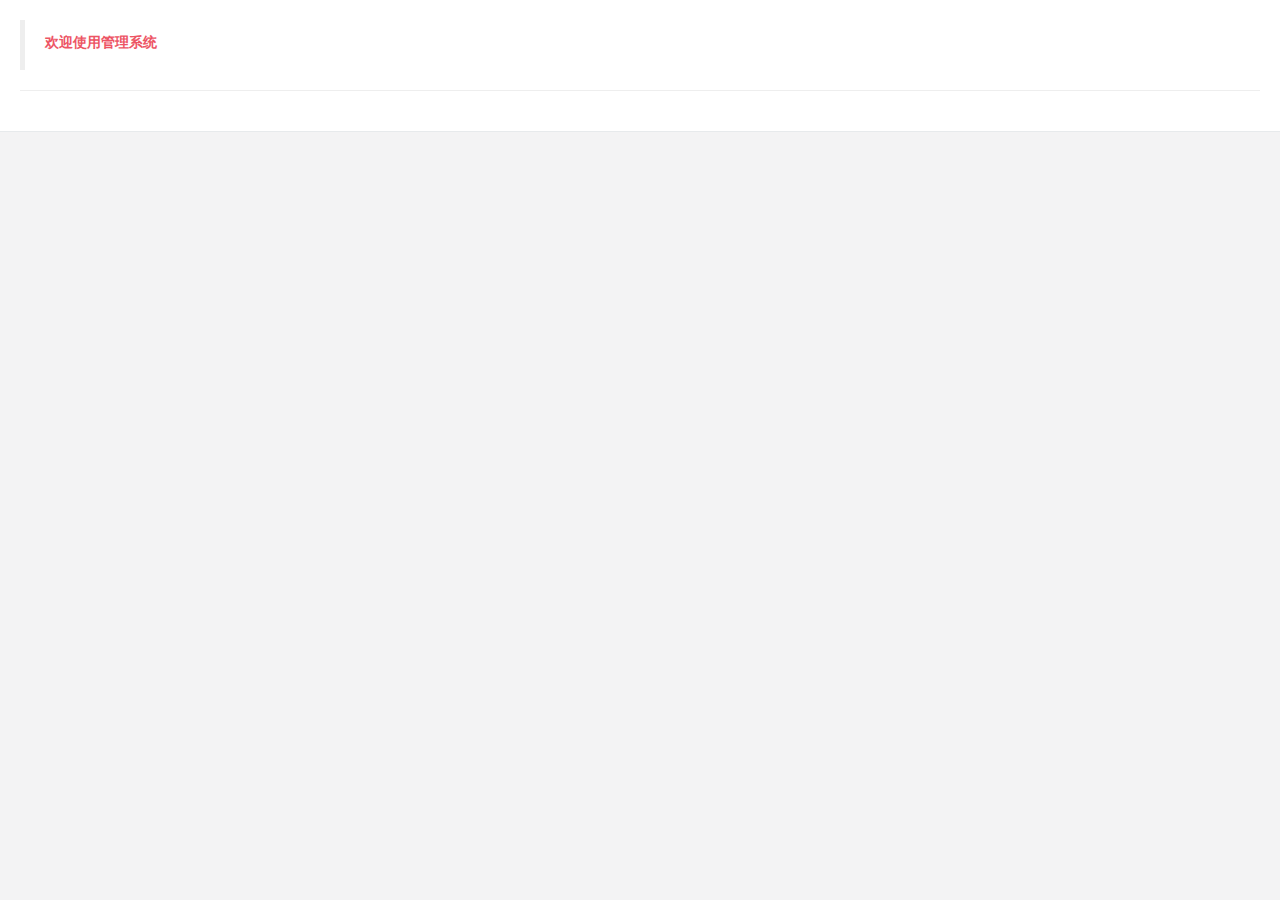
<file: src/main/resources/templates/main.html>
<!DOCTYPE html>
<html  lang="zh" xmlns:th="http://www.thymeleaf.org">
<head>
    <meta charset="utf-8">
    <meta name="viewport" content="width=device-width, initial-scale=1.0">
    <title>介绍</title>
    <link rel="shortcut icon" href="favicon.ico">
    <link href="../static/css/bootstrap.min.css" th:href="@{/css/bootstrap.min.css}" rel="stylesheet"/>
    <link href="../static/css/font-awesome.min.css" th:href="@{/css/font-awesome.min.css}" rel="stylesheet"/>
    <link href="../static/css/main/animate.min.css" th:href="@{/css/main/animate.min.css}" rel="stylesheet"/>
    <link href="../static/css/main/style.min862f.css" th:href="@{/css/main/style.min862f.css}" rel="stylesheet"/>
</head>

<body class="gray-bg">
    <div class="row  border-bottom white-bg dashboard-header">
        <div class="col-sm-12">
            <blockquote class="text-warning" style=" :14px">

                	<!-- <a target="_blank" href="https://promotion.aliyun.com/ntms/yunparter/invite.html?userCode=brki8iof">https://promotion.aliyun.com/ntms/yunparter/invite.html?userCode=brki8iof</a>…-->
                <h4 class="text-danger">欢迎使用管理系统</h4>
            </blockquote>

            <hr>
        </div>

    </div>

    <script th:src="@{/js/jquery.min.js}"></script>
    <script th:src="@{/js/bootstrap.min.js}"></script>
</body>
</html>
</file>
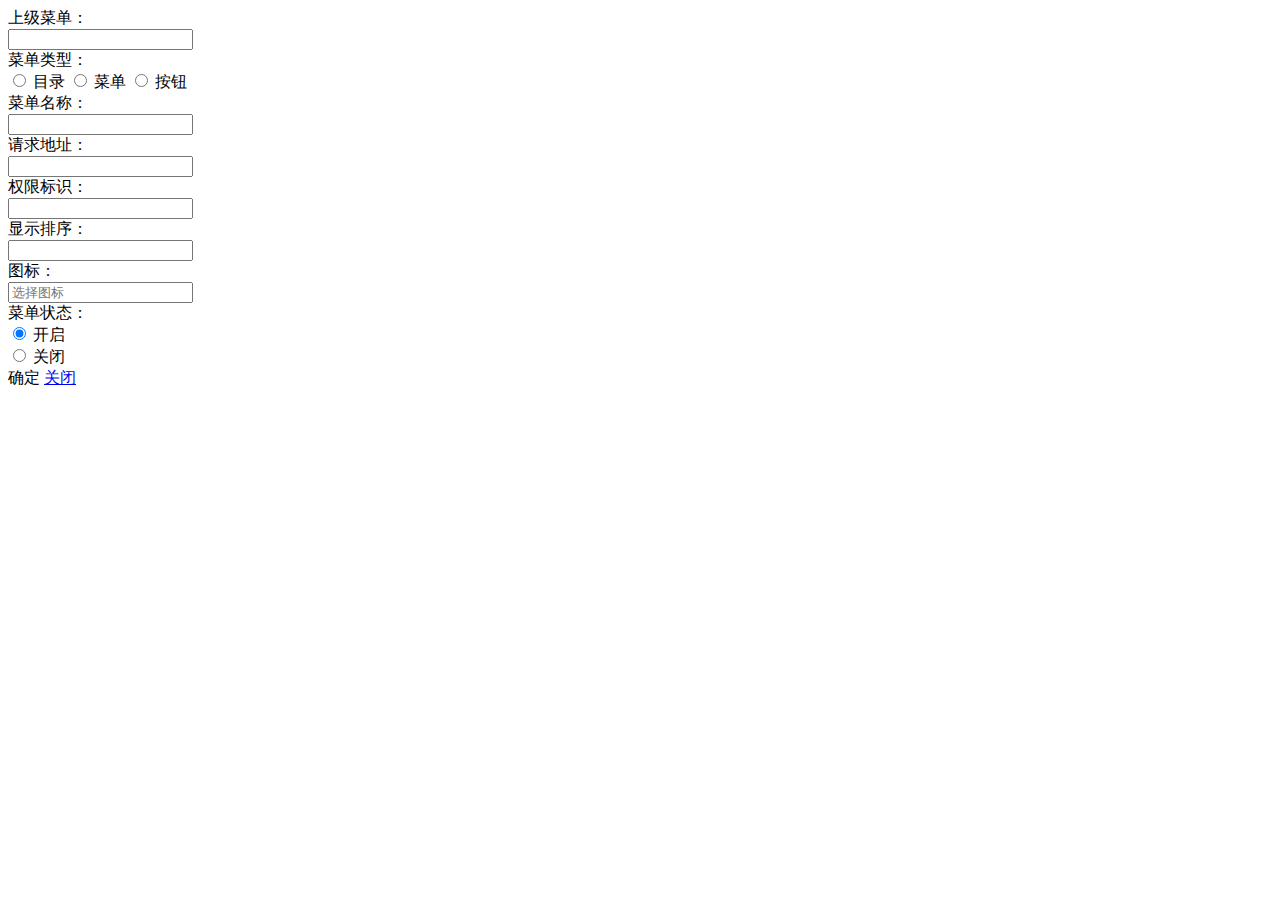
<file: src/main/resources/templates/menu/add.html>
<!DOCTYPE html>
<html lang="zh" xmlns:th="http://www.thymeleaf.org" >
<meta charset="utf-8">
<head th:insert="~{include :: header}"></head>
<body class="white-bg">
	<div class="wrapper wrapper-content animated fadeInRight ibox-content">
		<form class="form-horizontal m" id="form-menu-add">
			<input id="treeId" name="pid" type="hidden" th:value="${menu.id}" />
			<div class="form-group">
				<label class="col-sm-3 control-label ">上级菜单：</label>
				<div class="col-sm-8">
					<input class="form-control" type="text" onclick="selectMenuTree()" id="treeName" readonly="true" th:value="${menu.menuName}"/>
				</div>
			</div>
			<div class="form-group">
				<label class="col-sm-3 control-label">菜单类型：</label>
				<div class="col-sm-8">
					<label class="radio-box"> <input type="radio" name="menuType" value="M" /> 目录 </label> 
					<label class="radio-box"> <input type="radio" name="menuType" value="C" /> 菜单 </label> 
					<label class="radio-box"> <input type="radio" name="menuType" value="F" /> 按钮 </label>
				</div>
			</div>
			<div class="form-group">
				<label class="col-sm-3 control-label">菜单名称：</label>
				<div class="col-sm-8">
					<input class="form-control" type="text" name="menuName" id="menuName">
				</div>
			</div>
			<div class="form-group">
				<label class="col-sm-3 control-label">请求地址：</label>
				<div class="col-sm-8">
					<input id="url" name="url" class="form-control" type="text">
				</div>
			</div>
			<div class="form-group">
				<label class="col-sm-3 control-label">权限标识：</label>
				<div class="col-sm-8">
					<input id="perms" name="perms" class="form-control" type="text">
				</div>
			</div>
			<div class="form-group">
				<label class="col-sm-3 control-label">显示排序：</label>
				<div class="col-sm-8">
					<input class="form-control" type="text" name="orderNum">
				</div>
			</div>
			<div class="form-group">
				<label class="col-sm-3 control-label">图标：</label>
				<div class="col-sm-8">
					<input id="icon" name="icon" class="form-control" type="text" placeholder="选择图标">
                    <div class="ms-parent" style="width: 100%;">
                        <div class="icon-drop animated flipInX" style="display: none;max-height:200px;overflow-y:auto">
                            <div data-th-include="menu/icon"></div>
                        </div>
                    </div>
				</div>
			</div>
			<div class="form-group">
				<label class="col-sm-3 control-label">菜单状态：</label>
				<div class="col-sm-8">
				    <div class="radio-box" >
						<input type="radio"  name="status" value="1" checked="tchecked">
						<label >开启</label>
					</div>
					<div class="radio-box">
						<input type="radio"  name="status" value="0" >
						<label >关闭</label>
					</div>
				</div>
			</div>

			<div class="layui-layer-btn layui-layer-btn-">
				<a class="layui-layer-btn0" onclick="submitHandler()">确定</a>
				<a class="layui-layer-btn1" href="javascript:history.go(-1)">关闭</a>
			</div>

		</form>
	</div>
	<div th:insert="~{include :: footer}"></div>
	 <script>
        var prefix = ctx + "menu";
        
        $("#form-menu-add").validate({
        	rules:{
        		menuType:{
        			required:true,
        		},
        		menuName:{
        			required:true,
        			remote: {
                        url: prefix + "/checkMenuNameUnique",
                        type: "post",
                        dataType: "json",
                        data: {
                        	"pid": function() {
		                		return $("input[name='pid']").val();
		                    },
                        	"menuName" : function() {
                                return $.common.trim($("#menuName").val());
                            }
                        },
                        dataFilter: function(value) {
                            if (value == "0") {
                                return true;
                            }
                            return false;
                        }
                    }
        		},
        		orderNum:{
        			required:true,
        			digits:true
        		},
        	},
        	messages: {
                "menuName": {
                    remote: "菜单已经存在"
                }
            }
        });
        
        function submitHandler() {
	        if ($.validate.form()) {
	            $.operate.save(prefix + "/add", $('#form-menu-add').serialize());
	        }
	    }

        $(function() {
        	$("input[name='icon']").focus(function() {
                $(".icon-drop").show();
            });
        	$("#form-menu-add").click(function(event) {
        	    var obj = event.srcElement || event.target;
        	    if (!$(obj).is("input[name='icon']")) {
        	    	$(".icon-drop").hide();
        	    }
        	});
        	$(".icon-drop").find(".ico-list i").on("click", function() {
        		$('#icon').val($(this).attr('class'));
            });
        	$('input').on('ifChecked', function(event){  
        		var menuType = $(event.target).val();
        		if (menuType == "M") {
                    $("#url").parents(".form-group").hide();
                    $("#perms").parents(".form-group").hide();
                    $("#icon").parents(".form-group").show();
                } else if (menuType == "C") {
                	$("#url").parents(".form-group").show();
                    $("#perms").parents(".form-group").show();
                    $("#icon").parents(".form-group").hide();
                } else if (menuType == "F") {
                	$("#url").parents(".form-group").hide();
                    $("#perms").parents(".form-group").show();
                    $("#icon").parents(".form-group").hide();
                }
        	});  
        });

        /*菜单管理-新增-选择菜单树*/
        function selectMenuTree() {
        	var treeId = $("#treeId").val();
        	var menuId = treeId > 0 ? treeId : 1;
        	var url = prefix + "/selectMenuTree/" + menuId;
			var options = {
				title: '菜单选择',
				width: "380",
				url: url,
				callBack: doSubmit
			};
			$.modal.openOptions(options);
		}
		
		function doSubmit(index, layero){
			var body = layer.getChildFrame('body', index);
   			$("#treeId").val(body.find('#treeId').val());
   			$("#treeName").val(body.find('#treeName').val());
   			layer.close(index);
		}

        function add() {

        }
    </script>
</body>
</html>
</file>
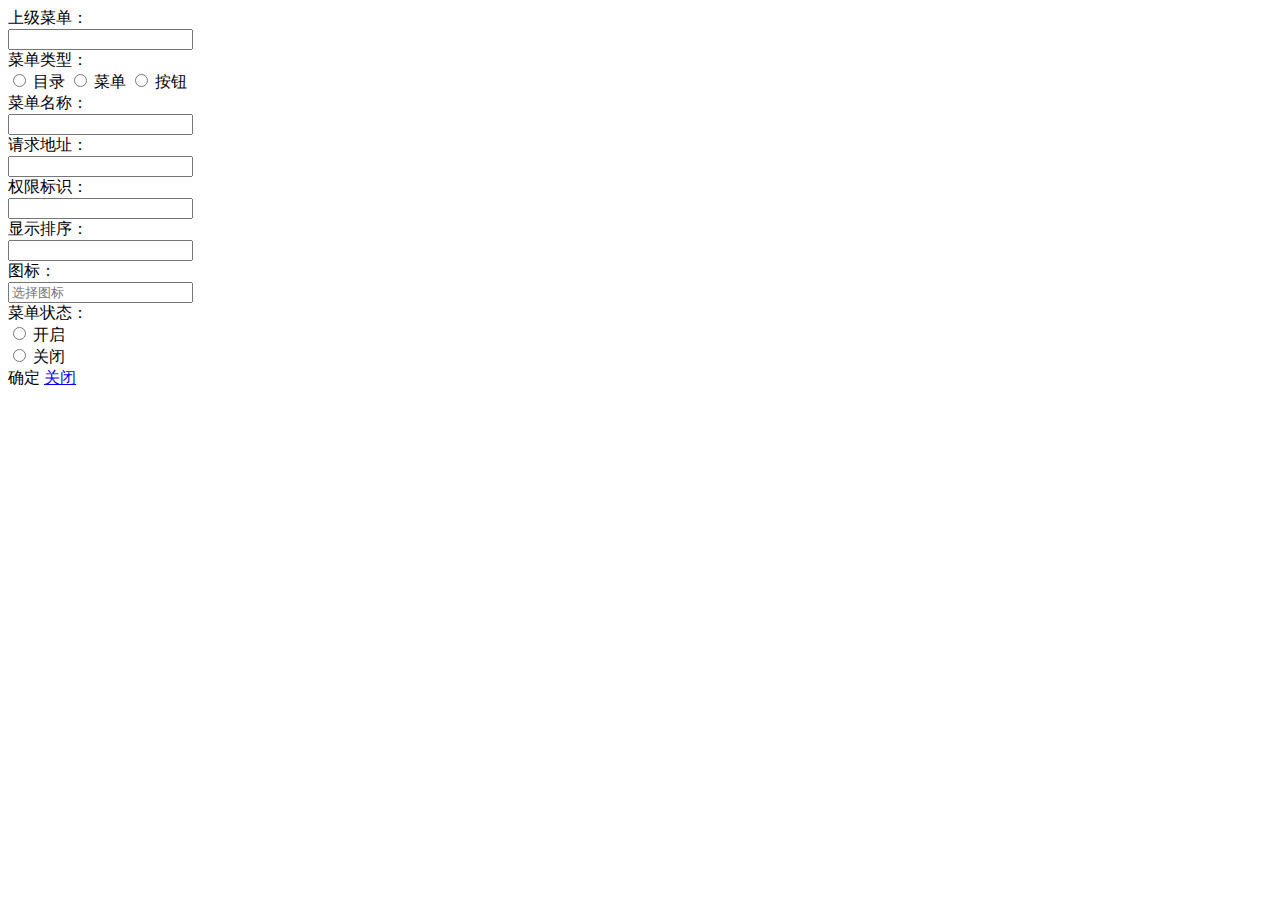
<file: src/main/resources/templates/menu/edit.html>
<!DOCTYPE html>
<html lang="zh" xmlns:th="http://www.thymeleaf.org" >
<meta charset="utf-8">
<head th:include="include :: header"></head>
<body class="white-bg">
	<div class="wrapper wrapper-content animated fadeInRight ibox-content">
		<form class="form-horizontal m" id="form-menu-edit" th:object="${menu}">
			<input name="id"   type="hidden" th:field="*{id}"   />
			<input id="treeId" name="pid" type="hidden" th:field="*{pid}" />
			<div class="form-group">
				<label class="col-sm-3 control-label ">上级菜单：</label>
				<div class="col-sm-8">
					<input class="form-control" type="text" onclick="selectMenuTree()" id="treeName" readonly="true" th:value="${menu.parentName == null ? '无' : menu.parentName}"/>
				</div>
			</div>
			<div class="form-group">
				<label class="col-sm-3 control-label">菜单类型：</label>
				<div class="col-sm-8">
					<label class="radio-box"> <input type="radio" th:field="*{menuType}" name="menuType" value="M" /> 目录 </label> 
					<label class="radio-box"> <input type="radio" th:field="*{menuType}" name="menuType" value="C" /> 菜单 </label> 
					<label class="radio-box"> <input type="radio" th:field="*{menuType}" name="menuType" value="F" /> 按钮 </label>
				</div>
			</div>
			<div class="form-group">
				<label class="col-sm-3 control-label">菜单名称：</label>
				<div class="col-sm-8">
					<input class="form-control" type="text" name="menuName" id="menuName" th:field="*{menuName}">
				</div>
			</div>
			<div class="form-group">
				<label class="col-sm-3 control-label">请求地址：</label>
				<div class="col-sm-8">
					<input id="url" name="url" class="form-control" type="text" th:field="*{url}">
				</div>
			</div>
			<div class="form-group">
				<label class="col-sm-3 control-label">权限标识：</label>
				<div class="col-sm-8">
					<input id="perms" name="perms" class="form-control" type="text" th:field="*{perms}">
				</div>
			</div>
			<div class="form-group">
				<label class="col-sm-3 control-label">显示排序：</label>
				<div class="col-sm-8">
					<input class="form-control" type="text" name="orderNum" th:field="*{orderNum}">
				</div>
			</div>
			<div class="form-group">
				<label class="col-sm-3 control-label">图标：</label>
				<div class="col-sm-8">
					<input id="icon" name="icon" class="form-control" type="text" placeholder="选择图标" th:field="*{icon}">
                    <div class="ms-parent" style="width: 100%;">
                        <div class="icon-drop animated flipInX" style="display: none;max-height:200px;overflow-y:auto">
                            <div data-th-include="menu/icon"></div>
                        </div>
                    </div>
				</div>
			</div>
			<div class="form-group">
				<label class="col-sm-3 control-label">菜单状态：</label>
				<div class="col-sm-8">
					<div class="radio-box">
						<input type="radio"  name="status" value="1" th:field="*{status}">
						<label >开启</label>
					</div>
					<div class="radio-box">
						<input type="radio"  name="status" value="0" th:field="*{status}">
						<label >关闭</label>
					</div>
				</div>
			</div>
			<div class="layui-layer-btn layui-layer-btn-">
				<a class="layui-layer-btn0" onclick="submitHandler()">确定</a>
				<a class="layui-layer-btn1" href="javascript:history.go(-1)">关闭</a>
			</div>
		</form>
	</div>
	<div th:include="include::footer"></div>
	 <script>
        var prefix = ctx + "menu";

        $(function() {
            var menuType = $('input[name="menuType"]:checked').val();
            menuVisible(menuType);
        });

        $("#form-menu-edit").validate({
        	rules:{
        		menuType:{
        			required:true,
        		},
        		menuName:{
        			required:true,
        			remote: {
                        url: prefix + "/checkMenuNameUnique",
                        type: "post",
                        dataType: "json",
                        data: {
                        	"id": function() {
                                return $("#id").val();
                            },
                            "pid": function() {
		                		return $("input[name='pid']").val();
		                    },
                			"menuName": function() {
                                return $.common.trim($("#menuName").val());
                            }
                        },
                        dataFilter: function(data, type) {
                        	return $.validate.unique(data);
                        }
                    }
        		},
        		orderNum:{
        			required:true,
        			digits:true
        		},
        	},
        	messages: {
                "menuName": {
                    remote: "菜单已经存在"
                }
            }
        });
        
        function submitHandler() {
	        if ($.validate.form()) {
	            $.operate.save(prefix + "/edit", $('#form-menu-edit').serialize());
	        }
	    }

        $(function() {
            $("input[name='icon']").focus(function() {
                $(".icon-drop").show();
            });
            $("#form-menu-edit").click(function(event) {
                var obj = event.srcElement || event.target;
                if (!$(obj).is("input[name='icon']")) {
                    $(".icon-drop").hide();
                }
            });
            $(".icon-drop").find(".ico-list i").on("click",
            function() {
                $('#icon').val($(this).attr('class'));
            });
            $('input').on('ifChecked',
            function(event) {
                var menuType = $(event.target).val();
                menuVisible(menuType);
            });
        });

        function menuVisible(menuType) {
            if (menuType == "M") {
                $("#url").parents(".form-group").hide();
                $("#perms").parents(".form-group").hide();
                $("#icon").parents(".form-group").show();
            } else if (menuType == "C") {
                $("#url").parents(".form-group").show();
                $("#perms").parents(".form-group").show();
                $("#icon").parents(".form-group").hide();
            } else if (menuType == "F") {
                $("#url").parents(".form-group").hide();
                $("#perms").parents(".form-group").show();
                $("#icon").parents(".form-group").hide();
            }
        }

        /*菜单管理-修改-选择菜单树*/
        function selectMenuTree() {
        	var id = $("#treeId").val();
        	if(id > 0) {
        		var url = prefix + "/selectMenuTree/" + id;
        		$.modal.open("选择菜单", url, '380', '380');
        	} else {
        		$.modal.alertError("主菜单不能选择");
        	}
        }
        
        function selectMenuTree() {
        	var id = $("#treeId").val();
        	if(id > 0) {
        		var url = prefix + "/selectMenuTree/" + id;
        		var options = {
       				title: '菜单选择',
       				width: "380",
       				url: url,
       				callBack: doSubmit
       			};
       			$.modal.openOptions(options);
        	} else {
        		$.modal.alertError("主菜单不能选择");
        	}
		}
		
		function doSubmit(index, layero){
			var body = layer.getChildFrame('body', index);
   			$("#treeId").val(body.find('#treeId').val());
   			$("#treeName").val(body.find('#treeName').val());
   			layer.close(index);
		}

    </script>
</body>
</html>
</file>
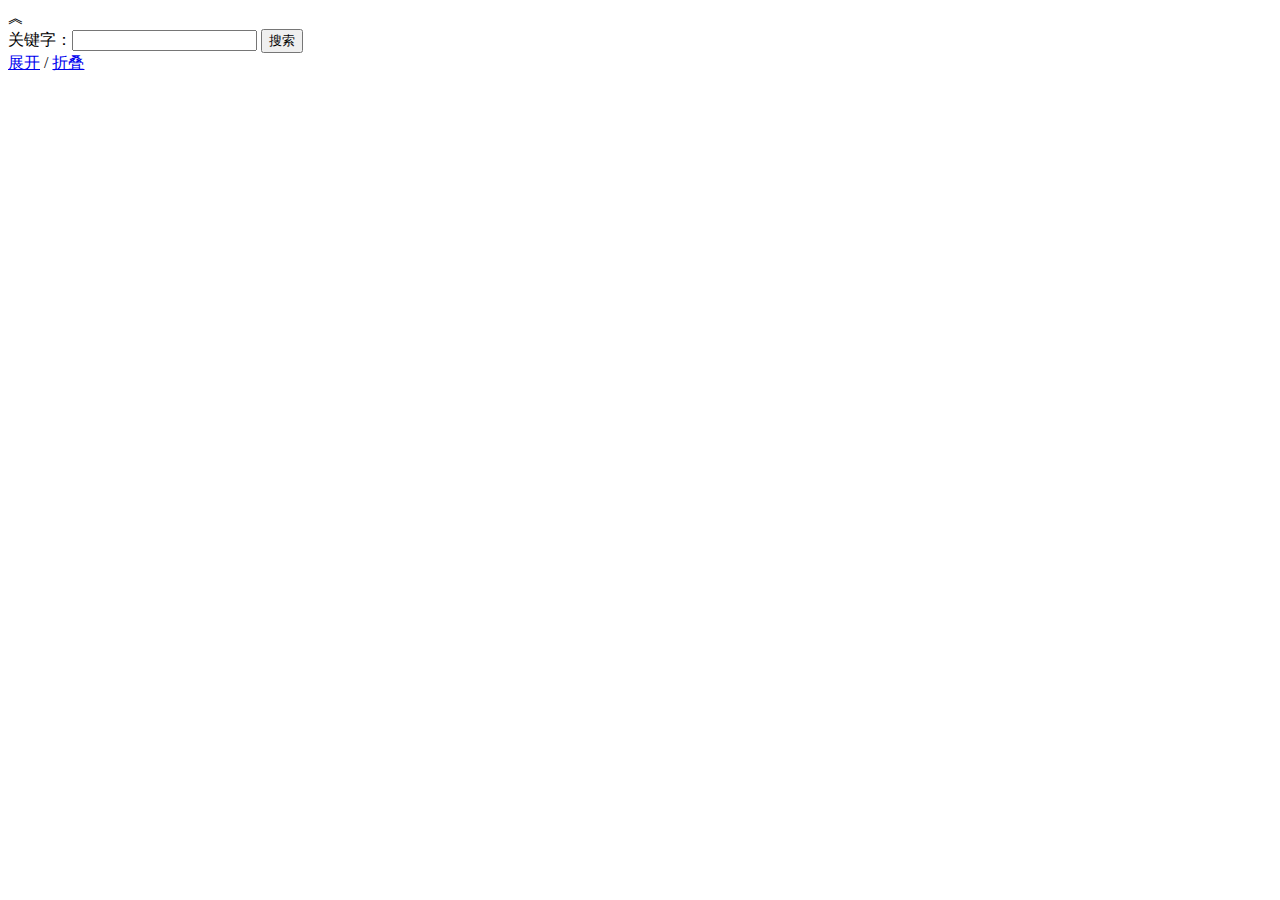
<file: src/main/resources/templates/menu/tree.html>
<!DOCTYPE html>
<html lang="zh" xmlns:th="http://www.thymeleaf.org" >
<meta charset="utf-8">
<head th:include="include :: header"></head>
<link th:href="@{/ajax/libs/jquery-ztree/3.5/css/metro/zTreeStyle.css}" rel="stylesheet"/>
<style>
body{height:auto;font-family: "Microsoft YaHei";}
button{font-family: "SimSun","Helvetica Neue",Helvetica,Arial;}
</style>
<body class="hold-transition box box-main">
	<input id="treeId"   name="treeId"    type="hidden" th:value="${menu.id}"/>
	<input id="treeName" name="treeName"  type="hidden" th:value="${menu.menuName}"/>
	<div class="wrapper"><div class="treeShowHideButton" onclick="$.tree.toggleSearch();">
		<label id="btnShow" title="显示搜索" style="display:none;">︾</label>
		<label id="btnHide" title="隐藏搜索">︽</label>
	</div>
	<div class="treeSearchInput" id="search">
		<label for="keyword">关键字：</label><input type="text" class="empty" id="keyword" maxlength="50">
		<button class="btn" id="btn" onclick="$.tree.searchNode()"> 搜索 </button>
	</div>
	<div class="treeExpandCollapse">
		<a href="#" onclick="$.tree.expand()">展开</a> /
		<a href="#" onclick="$.tree.collapse()">折叠</a>
	</div>
	<div id="tree" class="ztree treeselect"></div>
	</div>
	<div th:include="include::footer"></div>
	<script th:src="@{/ajax/libs/jquery-ztree/3.5/js/jquery.ztree.all-3.5.js}"></script>
	<script th:inline="javascript">
		$(function() {
			var url = ctx + "menu/menuTreeData";
			var options = {
		        url: url,
		        expandLevel: 1,
		        onClick : zOnClick
		    };
			$.tree.init(options);
		});
		
		function zOnClick(event, treeId, treeNode) {
		    var treeId = treeNode.id;
		    var treeName = treeNode.name;
		    $("#treeId").val(treeId);
		    $("#treeName").val(treeName);
		}
	</script>
</body>
</html>
</file>
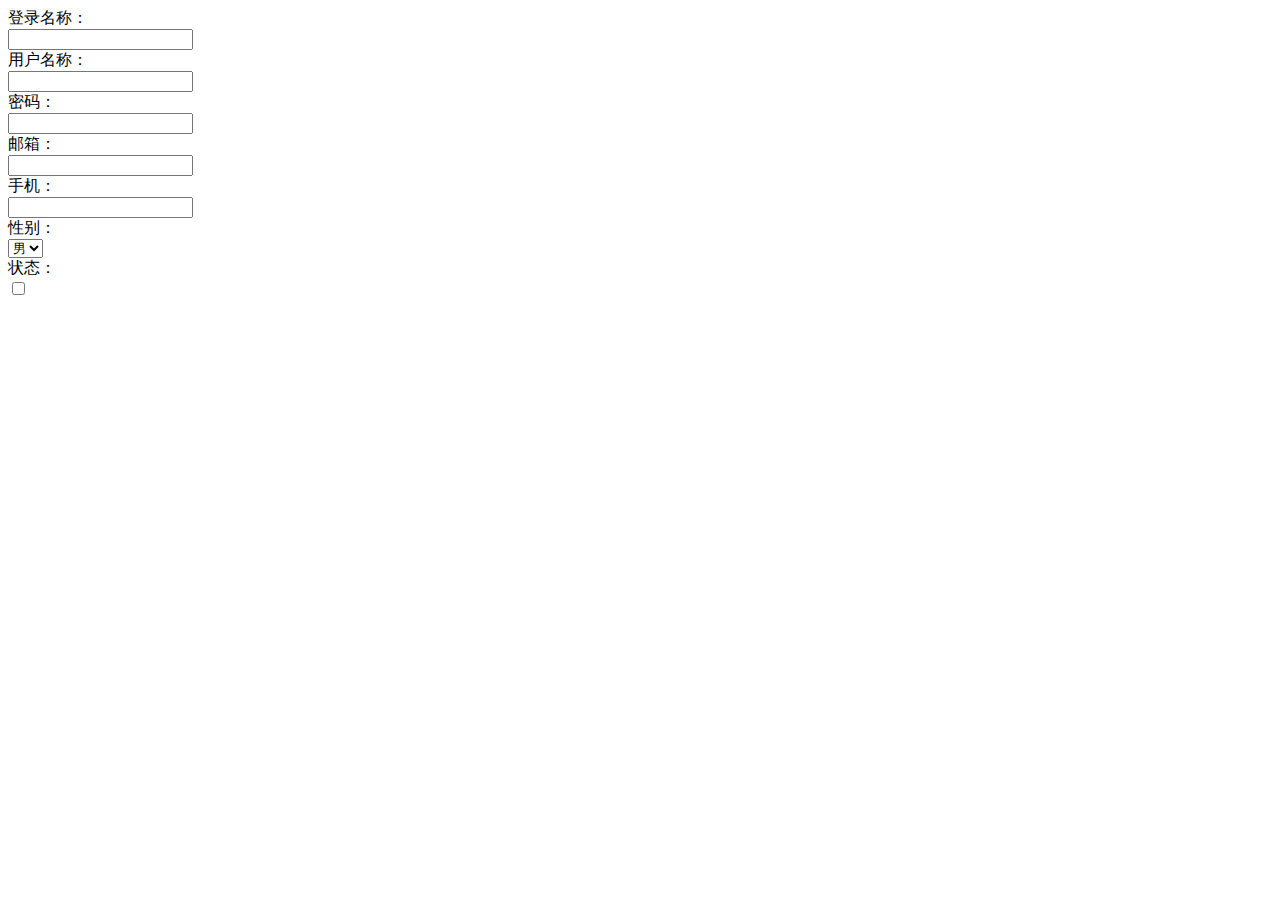
<file: src/main/resources/templates/user/add.html>
<!DOCTYPE html>
<html lang="zh" xmlns:th="http://www.thymeleaf.org" >
<meta charset="utf-8">
<head th:include="include :: header"></head>
<body class="white-bg">
	<div class="wrapper wrapper-content animated fadeInRight ibox-content">
		<form class="form-horizontal m" id="form-user-add">
			<div class="form-group">
				<label class="col-sm-3 control-label ">登录名称：</label>
				<div class="col-sm-8">
					<input class="form-control" type="text" id="loginName" name="loginName"/>
				</div>
			</div>
			<div class="form-group">
				<label class="col-sm-3 control-label">用户名称：</label>
				<div class="col-sm-8">
					<input class="form-control" type="text" name="userName" id="userName">
				</div>
			</div>
			<div class="form-group">
				<label class="col-sm-3 control-label">密码：</label>
				<div class="col-sm-8">
					<input class="form-control" type="password" name="password" id="password" >
				</div>
			</div>
			<div class="form-group">
				<label class="col-sm-3 control-label">邮箱：</label>
				<div class="col-sm-8">
					<input class="form-control" type="text" name="email" id="email">
				</div>
			</div>
			<div class="form-group">
				<label class="col-sm-3 control-label">手机：</label>
				<div class="col-sm-8">
					<input class="form-control" type="text" name="phonenumber" id="phonenumber">
				</div>
			</div>
			<div class="form-group">
				<label class="col-sm-3 control-label">性别：</label>
				<div class="col-sm-8">
					<select id="sex" class="form-control m-b" >
	                    <option value="0">男</option>
						<option value="1">女</option>
	                </select>
				</div>
			</div>
			<div class="form-group">
				<label class="col-sm-3 control-label">状态：</label>
				<div class="col-sm-8">
					<div class="onoffswitch">
                         <input type="checkbox" th:checked="true" class="onoffswitch-checkbox" id="status" name="status">
                         <label class="onoffswitch-label" for="status">
                             <span class="onoffswitch-inner"></span>
                             <span class="onoffswitch-switch"></span>
                         </label>
                     </div>
				</div>
			</div>
			<!--<div class="form-group">
				<label class="col-sm-3 control-label">角色：</label>
				<div class="col-sm-8">
					<label th:each="role:${roles}" class="check-box">
						<input name="role" type="checkbox" th:value="${role.roleId}" th:text="${role.roleName}" th:disabled="${role.status == '1'}">
					</label>
				</div>
			</div>-->
			<!--<div class="layui-layer-btn layui-layer-btn-">
				<a class="layui-layer-btn0" onclick="add()">确定</a>
				<a class="layui-layer-btn1" href="javascript:history.go(-1)">关闭</a>
			</div>-->
		</form>
	</div>
	<div th:include="include::footer"></div>
	<script th:src="@{/ajax/libs/select/select2.js}"></script>
	<script>
        $("#form-user-add").validate({
        	rules:{
        		loginName:{
        			required:true,
        			minlength: 2,
        			maxlength: 20
        		},
        		userName:{
        			required:true,
        		},
        		deptName:{
        			required:true,
        		},
        		password:{
        			required:true,
        			minlength: 5,
        			maxlength: 20
        		},
        		email:{
        			required:true,
                    email:true
        		},
        		phonenumber:{
        			required:true,
        			isPhone:true
        		}
        	}
        });
        
        function submitHandler() {
	        if ($.validate.form()) {
	        	add();
	        }
	    }

        function add() {
        	var userId = $("input[name='userId']").val();
        	var loginName = $("input[name='loginName']").val();
        	var userName = $("input[name='userName']").val();
        	var password = $("input[name='password']").val();
        	var email = $("input[name='email']").val();
        	var phonenumber = $("input[name='phonenumber']").val();
        	var sex = $("#sex option:selected").val();
        	var status = $("input[name='status']").is(':checked') == true ? 0 : 1;
        	$.ajax({
        		cache : true,
        		type : "POST",
        		url : ctx + "user/add",
        		data : {
        			"userId": userId,
        			"loginName": loginName,
        			"userName": userName,
        			"password": password,
        			"email": email,
        			"phonenumber": phonenumber,
        			"sex": sex,
        			"status": status,
        		},
        		async : false,
        		error : function(request) {
        			$.modal.alertError("系统错误");
        		},
        		success : function(data) {
                    if (data.code == web_status.SUCCESS) {
                        $.modal.msgReload("保存成功,正在刷新数据请稍后……", modal_status.SUCCESS);
                    } else {
                        $.modal.alertError(data.msg);
                    }
                    $.modal.closeLoading();
                }
        	});
        }

    </script>
</body>
</html>
</file>
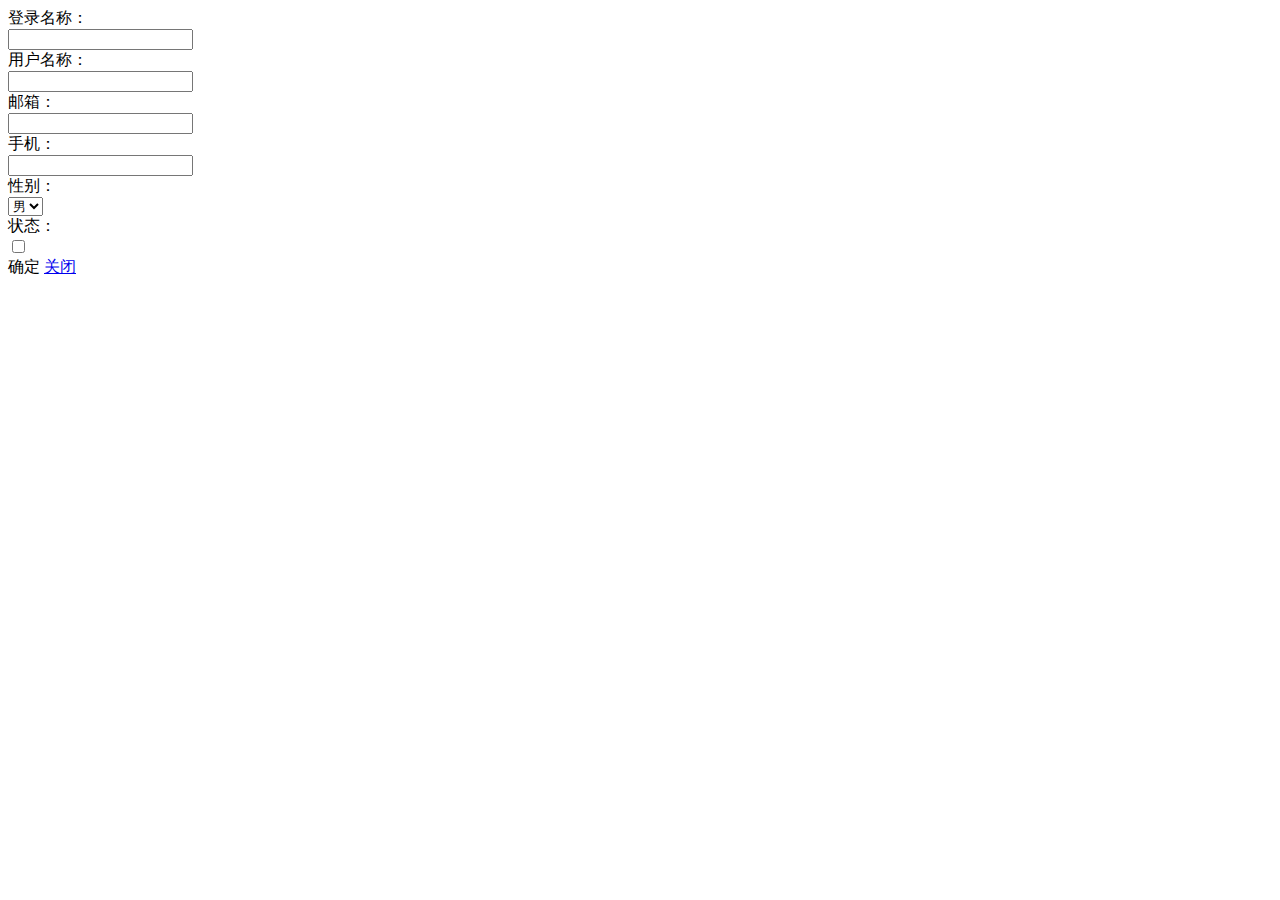
<file: src/main/resources/templates/user/edit.html>
<!DOCTYPE html>
<html lang="zh" xmlns:th="http://www.thymeleaf.org" >
<meta charset="utf-8">
<head th:include="include :: header"></head>
<body class="white-bg">
	<div class="wrapper wrapper-content animated fadeInRight ibox-content">
		<form class="form-horizontal m" id="form-user-edit" th:object="${user}">
			<input name="userId"  type="hidden"  th:field="*{userId}" />
			<div class="form-group">
				<label class="col-sm-3 control-label ">登录名称：</label>
				<div class="col-sm-8">
					<input class="form-control" type="text" readonly="true" th:field="*{loginName}"/>
				</div>
			</div>
			<div class="form-group">
				<label class="col-sm-3 control-label">用户名称：</label>
				<div class="col-sm-8">
					<input class="form-control" type="text" name="userName" id="userName" th:field="*{userName}">
				</div>
			</div>
			<div class="form-group">
				<label class="col-sm-3 control-label">邮箱：</label>
				<div class="col-sm-8">
					<input class="form-control" type="text" name="email" id="email" th:field="*{email}">
				</div>
			</div>
			<div class="form-group">
				<label class="col-sm-3 control-label">手机：</label>
				<div class="col-sm-8">
					<input class="form-control" type="text" name="phonenumber" id="phonenumber" th:field="*{phonenumber}">
				</div>
			</div>
			<div class="form-group">
				<label class="col-sm-3 control-label">性别：</label>
				<div class="col-sm-8">
					<select id="sex" class="form-control m-b" >
	                    <option  field="*{sex}" value="0">男</option>
						<option  field="*{sex}" value="1">女</option>
	                </select>
				</div>
			</div>
			<div class="form-group">
				<label class="col-sm-3 control-label">状态：</label>
				<div class="col-sm-8">
					<div class="onoffswitch">
                         <input type="checkbox" th:checked="${user.status == '0' ? true : false}" class="onoffswitch-checkbox" id="status" name="status">
                         <label class="onoffswitch-label" for="status">
                             <span class="onoffswitch-inner"></span>
                             <span class="onoffswitch-switch"></span>
                         </label>
                     </div>
				</div>
			</div>
			<div class="layui-layer-btn layui-layer-btn-">
				<a class="layui-layer-btn0" onclick="edit()">确定</a>
				<a class="layui-layer-btn1" href="javascript:history.go(-1)">关闭</a>
			</div>
		</form>
	</div>

	<div th:include="include::footer"></div>
	<script th:src="@{/ajax/libs/select/select2.js}"></script>
	<script>
        $("#form-user-edit").validate({
        	rules:{
        		userName:{
        			required:true,
        		},
        		deptName:{
        			required:true,
        		},
        		email:{
        			required:true,
                    email:true,
                    remote: {
                        url: ctx + "user/checkEmailUnique",
                        type: "post",
                        dataType: "json",
                        data: {
                        	"userId": function() {
                                return $("#userId").val();
                            },
                			"email": function() {
                                return $.common.trim($("#email").val());
                            }
                        },
                        dataFilter: function (data, type) {
                        	return $.validate.unique(data);
                        }
                    }
        		},
        		phonenumber:{
        			required:true,
        			isPhone:true,
                    remote: {
                        url: ctx + "user/checkPhoneUnique",
                        type: "post",
                        dataType: "json",
                        data: {
                        	"userId": function() {
                        		return $("#userId").val();
                            },
                			"phonenumber": function() {
                                return $.common.trim($("#phonenumber").val());
                            }
                        },
                        dataFilter: function (data, type) {
                        	return $.validate.unique(data);
                        }
                    }
        		},
        	},
        	messages: {
        		"email": {
                    remote: "Email已经存在"
                },
        		"phonenumber":{
                	remote: "手机号码已经存在"
        		}
            },
        	submitHandler:function(form){
                alert("submitHandler");
        		edit();
        	}
        });
        
        function submitHandler() {
	        if ($.validate.form()) {
	        	edit();
	        }
	    }

        function edit() {
        	var userId = $("input[name='userId']").val();
        	var userName = $("input[name='userName']").val();
        	var email = $("input[name='email']").val();
        	var phonenumber = $("input[name='phonenumber']").val();
        	var sex = $("#sex option:selected").val();
        	var status = $("input[name='status']").is(':checked') == true ? 0 : 1;
        	$.ajax({
        		cache : true,
        		type : "PUT",
        		url : ctx + "user/edit",
        		data : {
        			"userId": userId,
        			"userName": userName,
        			"email": email,
        			"phonenumber": phonenumber,
        			"sex": sex,
        			"status": status
        		},
        		async : false,
        		error : function(request) {
        			$.modal.alertError("系统错误");
        		},
        		success : function(data) {
                    window.history.back(-1);
        		}
        	});
        }
    </script>
</body>
</html>
</file>
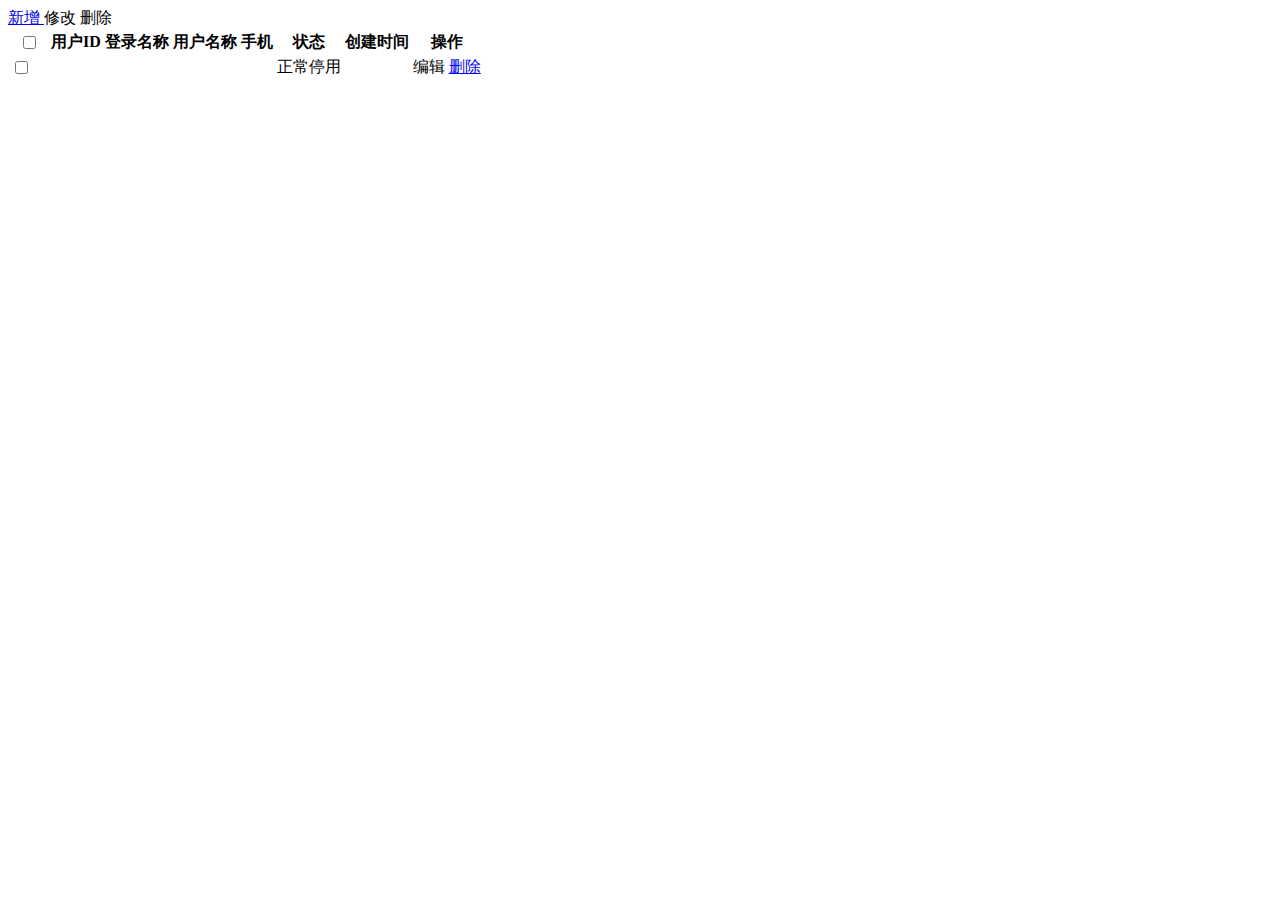
<file: src/main/resources/templates/user/user.html>
<!DOCTYPE html>
<html lang="zh" xmlns:th="http://www.thymeleaf.org">
<meta charset="utf-8">
<!--<head th:include="include :: header"></head>-->
<head th:insert="~{include :: header}"></head>
<link th:href="@{/ajax/libs/jquery-layout/jquery.layout-latest.css}" rel="stylesheet"/>
<link th:href="@{/ajax/libs/jquery-ztree/3.5/css/metro/zTreeStyle.css}" rel="stylesheet"/>

<body class="gray-bg">

<div class="container-div ui-layout-center">
    <div class="row">
        <div class="btn-group-sm hidden-xs" id="toolbar" role="group">
            <a class="btn btn-success" href="javascript:void(0)" onclick="add()">
                <i class="fa fa-plus"></i> 新增
            </a>
            <a class="btn btn-primary btn-edit disabled" onclick="$.operate.edit()">
                <i class="fa fa-edit"></i> 修改
            </a>
            <a class="btn btn-danger btn-del disabled" onclick="$.operate.removeAll()">
                <i class="fa fa-remove"></i> 删除
            </a>
        </div>
        <!--<div class="col-sm-12 select-table table-striped">
            <table id="bootstrap-table" data-mobile-responsive="true"></table>
        </div>-->

        <td class="col-sm-12 select-table table-striped">
            <table id="bootstrap-table" data-mobile-responsive="true" class="table table-hover">
                <thead>
                <tr>
                    <th class="bs-checkbox " style="width: 36px; " data-field="0" tabindex="0">
                        <div class="th-inner "><input name="btSelectAll" type="checkbox"></div>
                        <div class="fht-cell"></div>
                    </th>
                    <th style="" data-field="userId" tabindex="0">
                        <div class="th-inner ">用户ID</div>
                        <div class="fht-cell"></div>
                    </th>
                    <th style="" data-field="loginName" tabindex="0">
                        <div class="th-inner sortable both">登录名称</div>
                        <div class="fht-cell"></div>
                    </th>
                    <th style="" data-field="userName" tabindex="0">
                        <div class="th-inner ">用户名称</div>
                        <div class="fht-cell"></div>
                    </th>
                    <th style="" data-field="phonenumber" tabindex="0">
                        <div class="th-inner ">手机</div>
                        <div class="fht-cell"></div>
                    </th>
                    <th style="text-align: center; " data-field="status" tabindex="0">
                        <div class="th-inner ">状态</div>
                        <div class="fht-cell"></div>
                    </th>
                    <th style="" data-field="createTime" tabindex="0">
                        <div class="th-inner sortable both desc">创建时间</div>
                        <div class="fht-cell"></div>
                    </th>
                    <th style="text-align: center; " data-field="8" tabindex="0">
                        <div class="th-inner ">操作</div>
                        <div class="fht-cell"></div>
                    </th>
                </tr>
                </thead>
                <tbody>
                <!--<tr data-th-each="user : ${list}">-->
                <tr th:each="user:${list}">
                    <td class="bs-checkbox "><input data-index="0" name="btSelectItem" type="checkbox"></td>
                    <td th:text="${user.userId}"></td>
                    <td th:text="${user.loginName}"></td>
                    <td th:text="${user.userName}"></td>
                    <!--/* <td > [[${user.userName}]]</td> */-->
                    <!--/*//*/-->
                    <!--<td th:text="${userStat.current.userName}">状态变量：current</td>-->
                    <!--  <td data-th-text="${user.userName}"></td>-->
                    <!-- <td th:text="${user.email}"></td>-->
                    <td th:text="${user.phonenumber}"></td>
                    <td align="center"><span th:if="${user.status} == 0">正常</span><span
                            th:if="${user.status} == 1">停用</span></td>
                    <td th:text="${#calendars.format(user.createTime,'yyyy-MM-dd HH:mm:ss')}"></td>
                    <td align="center">
                        <a class="btn btn-success btn-xs " th:href="@{'user/edit/'+${user.userId}}"><i
                                class="fa fa-edit"></i>编辑</a>
                        <a class="btn btn-danger btn-xs del" th:data-id="${user.userId}" href="javascript:void(0)"><i
                                class="fa fa-remove"></i>删除</a>
                        <!--<a class="btn btn-danger btn-xs js-ajax-delete"  th:href="@{'user/remove/'+${user.userId}}"><i class="fa fa-remove"></i>删除</a>-->
                        <!--<a class="btn btn-success btn-xs " href="#" onclick="$.operate.edit(${user.userId})"><i class="fa fa-edit"></i>编辑</a>
                        <a class="btn btn-danger btn-xs " href="#" onclick="$.operate.remove(${user.userId})"><i class="fa fa-remove"></i>删除</a>
                        <a class="btn btn-info btn-xs" href="#" onclick="resetPwd(${user.userId})"><i class="fa fa-key"></i>重置</a>-->
                    </td>
                </tr>
                </tbody>
            </table>
            <div th:utext="${page}"></div>
    </div>
</div>
</div>
<!--<div th:include="include :: footer"></div>-->
<div th:insert="~{include :: footer}"></div>
<script th:src="@{/ajax/libs/jquery-layout/jquery.layout-latest.js}"></script>
<script th:src="@{/ajax/libs/jquery-ztree/3.5/js/jquery.ztree.all-3.5.js}"></script>
</body>
</html>
<script th:inline="javascript">
    var prefix = ctx + "user";

    /* $(function () {
         $('body').layout({west__size: 185});
         queryUserList();
     });*/

    function add() {
        layer.open({
            type: 2,
            maxmin: true,
            shade: 0.3,
            title: "添加用户",
            fix: false,
            area: [ '800px', '600px'],
            content: prefix+"/add",
            shadeClose: true,
            btn: ['<i class="fa fa-check"></i> 确认', '<i class="fa fa-close"></i> 关闭'],
            yes: function (index, layero) {
                let iframeWin = layero.find('iframe')[0];
                iframeWin.contentWindow.submitHandler();
            }, cancel: function () {
                return true;
            }
        });
    }


    function queryUserList() {
        var options = {
            url: prefix + "/list",
            createUrl: prefix + "/add",
            updateUrl: prefix + "/edit/{id}",
            removeUrl: prefix + "/remove",
            sortName: "createTime",
            sortOrder: "desc",
            modalName: "用户",
            search: false,
            showExport: false,
            columns: [{
                checkbox: true
            },
                {
                    field: 'userId',
                    title: '用户ID'
                },
                {
                    field: 'loginName',
                    title: '登录名称',
                    sortable: true
                },
                {
                    field: 'userName',
                    title: '用户名称'
                },
                {
                    field: 'email',
                    title: '邮箱',
                    visible: false
                },
                {
                    field: 'phonenumber',
                    title: '手机'
                },
                {
                    field: 'status',
                    title: '状态',
                    align: 'center',
                    formatter: function (value, row, index) {
                        if (row.status == "0") {
                            return '<span class="badbootstrap-table.min.jsbootstrap-table.min.jsge badge-primary">正常</span>';
                        }
                        else if (row.status == "1") {
                            return '<span class="badge badge-danger">停用</span>';
                        }
                    }
                },
                {
                    field: 'createTime',
                    title: '创建时间',
                    sortable: true
                },
                {
                    title: '操作',
                    align: 'center',
                    formatter: function (value, row, index) {
                        var actions = [];
                        actions.push('<a class="btn btn-success btn-xs " href="#" onclick="$.operate.edit(\'' + row.userId + '\')"><i class="fa fa-edit"></i>编辑</a> ');
                        actions.push('<a class="btn btn-danger btn-xs " href="#" onclick="$.operate.remove(\'' + row.userId + '\')"><i class="fa fa-remove"></i>删除</a> ');
                        actions.push('<a class="btn btn-info btn-xs" href="#" onclick="resetPwd(\'' + row.userId + '\')"><i class="fa fa-key"></i>重置</a>');
                        return actions.join('');
                    }
                }]
        };
        $.table.init(options);
    }

    /*用户管理-重置密码*/
    function resetPwd(userId) {
        var url = prefix + '/resetPwd/' + userId;
        $.modal.open("重置密码", url, '800', '300');
    }

    $(".del").click(function () {
        if (confirm("您确定要删除吗？")) {
            let $th = $(this);
            var userId = $th.attr("data-id");
            $.ajax({
                cache: true,
                type: "delete",
                url: ctx + "user/remove/" + userId,
                async: false,
                error: function (request) {
                    $.modal.alertError("系统错误");
                },
                success: function (data) {
                    location.reload();
                }
            });
        }
    })
</script>
</file>
